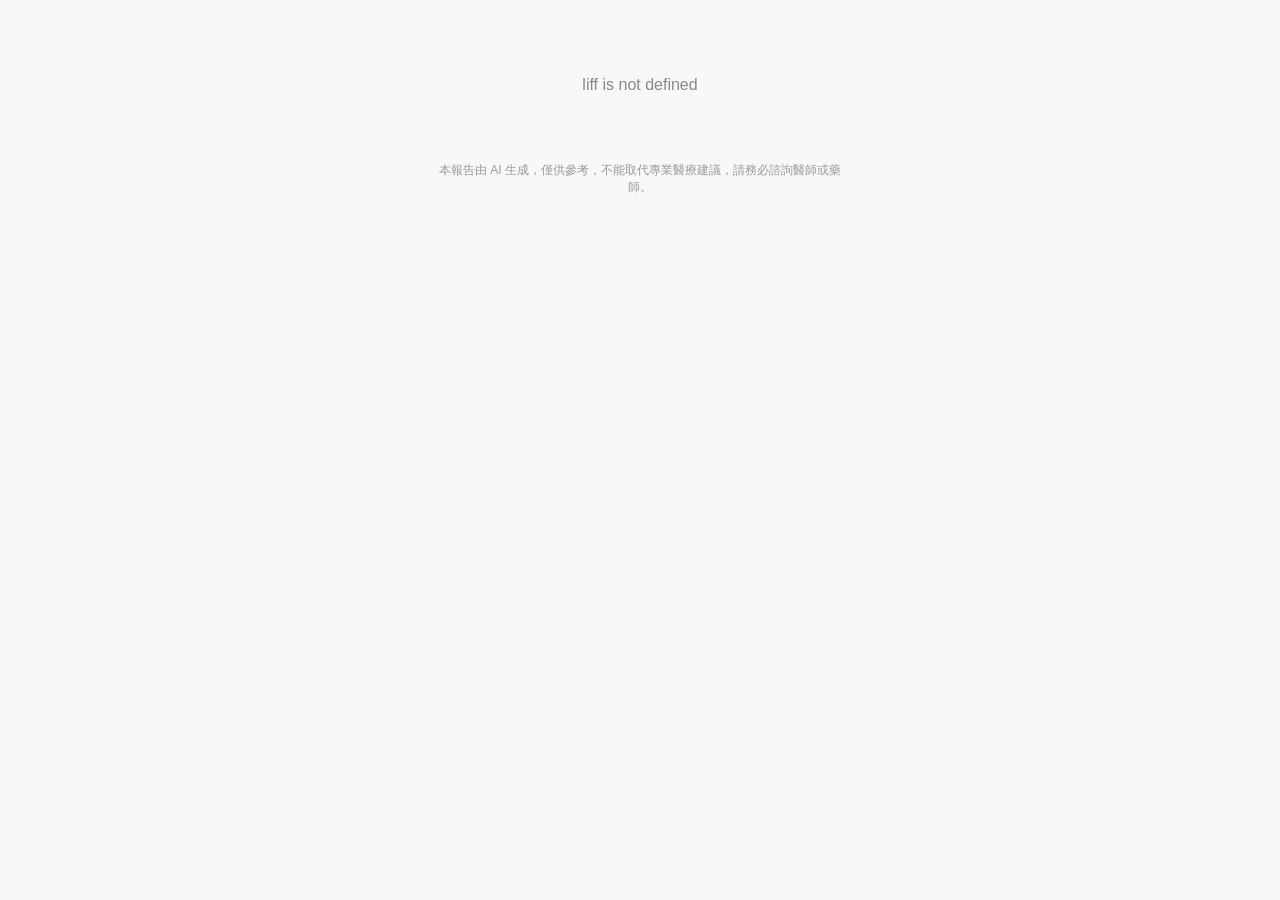
<file: frontend/liff_report.html>
<!DOCTYPE html>
<html lang="zh-Hant">
<head>
<meta charset="UTF-8" />
<meta name="viewport" content="width=device-width, initial-scale=1.0, maximum-scale=1.0" />
<title>MediSafe 用藥安全報告</title>
<script charset="utf-8" src="https://static.line-scdn.net/liff/edge/2/sdk.js"></script>
<style>
  :root {
    --line-green: #06C755;
    --line-green-dark: #05a648;
    --bg: #f7f8fa;
    --card-radius: 16px;
  }
  * { box-sizing: border-box; }
  body {
    margin: 0;
    font-family: -apple-system, BlinkMacSystemFont, "Helvetica Neue", "PingFang TC", "Microsoft JhengHei", sans-serif;
    background: var(--bg);
    color: #222;
  }
  .container { max-width: 480px; margin: 0 auto; padding: 16px; }

  .state-box { text-align: center; padding: 60px 16px; color: #888; }

  .banner {
    border-radius: var(--card-radius);
    padding: 20px;
    color: #fff;
    margin-bottom: 16px;
    box-shadow: 0 2px 8px rgba(0,0,0,0.08);
  }
  .banner.safe { background: linear-gradient(135deg, #06C755, #04a647); }
  .banner.warning { background: linear-gradient(135deg, #f5a623, #e08e00); }
  .banner.danger { background: linear-gradient(135deg, #e6473f, #c62f28); }
  .banner .emoji { font-size: 40px; line-height: 1; }
  .banner .status-label { font-size: 18px; font-weight: bold; margin-top: 4px; }
  .banner .ingredient-name { font-size: 22px; font-weight: bold; margin-top: 8px; }

  .card {
    background: #fff;
    border-radius: var(--card-radius);
    padding: 18px;
    margin-bottom: 16px;
    box-shadow: 0 1px 4px rgba(0,0,0,0.06);
  }
  .card h2 {
    font-size: 15px;
    color: var(--line-green-dark);
    margin: 0 0 12px 0;
  }

  .food-grid {
    display: grid;
    grid-template-columns: repeat(2, 1fr);
    gap: 10px;
  }
  .food-item {
    display: flex;
    align-items: center;
    gap: 8px;
    padding: 10px 12px;
    border-radius: 12px;
    background: #f2f4f6;
    font-size: 14px;
  }
  .food-item .icon { font-size: 20px; }
  .food-item .pill {
    margin-left: auto;
    font-size: 12px;
    font-weight: bold;
    padding: 2px 8px;
    border-radius: 999px;
  }
  .pill.ok { background: #e3f9ea; color: var(--line-green-dark); }
  .pill.avoid { background: #fdeaea; color: #c62f28; }

  .report-body {
    font-size: 14px;
    line-height: 1.7;
    white-space: pre-wrap;
  }

  .tabs {
    display: flex;
    gap: 8px;
    overflow-x: auto;
    margin-bottom: 14px;
    padding-bottom: 4px;
  }
  .tab {
    flex: 0 0 auto;
    padding: 8px 14px;
    border-radius: 999px;
    background: #fff;
    border: 1px solid #dfe6e2;
    font-size: 13px;
    font-weight: bold;
    color: #555;
    cursor: pointer;
  }
  .tab.active { background: var(--line-green); border-color: var(--line-green); color: #fff; }
  .tab .dot { display: inline-block; width: 9px; height: 9px; border-radius: 50%; margin-right: 6px; }

  .disclaimer {
    font-size: 12px;
    color: #999;
    text-align: center;
    padding: 8px 16px 24px;
  }
</style>
</head>
<body>
<div class="container">
  <div id="loading" class="state-box">正在載入您的用藥安全報告...</div>
  <div id="error" class="state-box" style="display:none;"></div>
  <div id="content" style="display:none;">
    <div id="tabs" class="tabs" style="display:none;"></div>
    <div id="banner" class="banner">
      <div class="emoji" id="banner-emoji">🟡</div>
      <div class="status-label" id="banner-label">注意</div>
      <div class="ingredient-name" id="banner-ingredient"></div>
    </div>

    <div class="card">
      <h2>🍽️ 食物交互作用</h2>
      <div class="food-grid" id="food-grid"></div>
    </div>

    <div class="card">
      <h2>💊 完整用藥小叮嚀</h2>
      <div class="report-body" id="report-body"></div>
    </div>

    <div class="card" id="interactions-card" style="display:none;">
      <h2>🔎 藥物之間的注意事項</h2>
      <div class="report-body" id="interactions-body"></div>
    </div>
  </div>
  <div class="disclaimer">本報告由 AI 生成，僅供參考，不能取代專業醫療建議，請務必諮詢醫師或藥師。</div>
</div>

<script>
// TODO: 填入你在 LINE Developers Console 建立的 LIFF ID
const LIFF_ID = "2011648052-aQN58JJX";

// Backend API base. Same-origin by default; change if LIFF is hosted separately from the FastAPI backend.
const API_BASE = "";

const FOOD_LABELS = {
  alcohol: { icon: "🍷", name: "酒精" },
  dairy: { icon: "🥛", name: "乳製品" },
  grapefruit: { icon: "🍊", name: "葡萄柚" },
  caffeine: { icon: "☕", name: "咖啡因" },
};

const SAFETY_META = {
  safe: { emoji: "🟢", label: "安全", cls: "safe" },
  warning: { emoji: "🟡", label: "注意", cls: "warning" },
  danger: { emoji: "🔴", label: "危險", cls: "danger" },
};

function showError(message) {
  document.getElementById("loading").style.display = "none";
  const errorBox = document.getElementById("error");
  errorBox.style.display = "block";
  errorBox.textContent = message;
}

const DOT_COLORS = { safe: "#06C755", warning: "#f5a623", danger: "#e6473f" };

function showItem(item) {
  const meta = SAFETY_META[item.safety_level] || SAFETY_META.warning;
  document.getElementById("banner").className = "banner " + meta.cls;
  document.getElementById("banner-emoji").textContent = meta.emoji;
  document.getElementById("banner-label").textContent = meta.label;
  const zh = item.ingredient_zh || item.ingredient || "";
  document.getElementById("banner-ingredient").textContent =
    zh && item.ingredient && !zh.toLowerCase().includes(item.ingredient.toLowerCase()) ? `${zh}（${item.ingredient}）` : zh;

  const foodGrid = document.getElementById("food-grid");
  const foodWarnings = item.food_warnings || {};
  foodGrid.innerHTML = "";
  Object.keys(FOOD_LABELS).forEach((key) => {
    const info = FOOD_LABELS[key];
    const verdict = foodWarnings[key] === "avoid" ? "avoid" : "ok";
    const el = document.createElement("div");
    el.className = "food-item";
    el.innerHTML = `
      <span class="icon">${info.icon}</span>
      <span>${info.name}</span>
      <span class="pill ${verdict}">${verdict === "avoid" ? "避免" : "可以"}</span>
    `;
    foodGrid.appendChild(el);
  });

  document.getElementById("report-body").textContent = item.report || "";
}

function renderReport(report) {
  document.getElementById("loading").style.display = "none";
  document.getElementById("content").style.display = "block";

  const items = report.batch && report.batch.length ? report.batch : [report];
  const tabs = document.getElementById("tabs");
  tabs.innerHTML = "";

  if (items.length > 1) {
    tabs.style.display = "flex";
    items.forEach((item, idx) => {
      const tab = document.createElement("button");
      tab.className = "tab" + (idx === 0 ? " active" : "");
      const dot = document.createElement("span");
      dot.className = "dot";
      dot.style.background = DOT_COLORS[item.safety_level] || DOT_COLORS.warning;
      tab.appendChild(dot);
      tab.appendChild(document.createTextNode(item.ingredient_zh || item.ingredient || `藥品 ${idx + 1}`));
      tab.addEventListener("click", () => {
        tabs.querySelectorAll(".tab").forEach((t) => t.classList.remove("active"));
        tab.classList.add("active");
        showItem(item);
      });
      tabs.appendChild(tab);
    });
  } else {
    tabs.style.display = "none";
  }

  const interactionsCard = document.getElementById("interactions-card");
  if (items.length > 1 && report.interactions) {
    interactionsCard.style.display = "block";
    document.getElementById("interactions-body").textContent = report.interactions;
  } else {
    interactionsCard.style.display = "none";
  }

  showItem(items[0]);
}

async function fetchReport(userId) {
  const res = await fetch(`${API_BASE}/line/report/${encodeURIComponent(userId)}`);
  if (res.status === 404) {
    throw new Error("目前還沒有分析紀錄，請先在 LINE 對話中傳送一張藥品照片。");
  }
  if (!res.ok) {
    throw new Error(`讀取報告失敗（HTTP ${res.status}）`);
  }
  return res.json();
}

async function main() {
  try {
    await liff.init({ liffId: LIFF_ID });
    if (!liff.isLoggedIn()) {
      liff.login();
      return;
    }
    const profile = await liff.getProfile();
    const report = await fetchReport(profile.userId);
    renderReport(report);
  } catch (err) {
    console.error(err);
    showError(err.message || "載入報告時發生錯誤，請稍後再試。");
  }
}

main();
</script>
</body>
</html>
</file>
